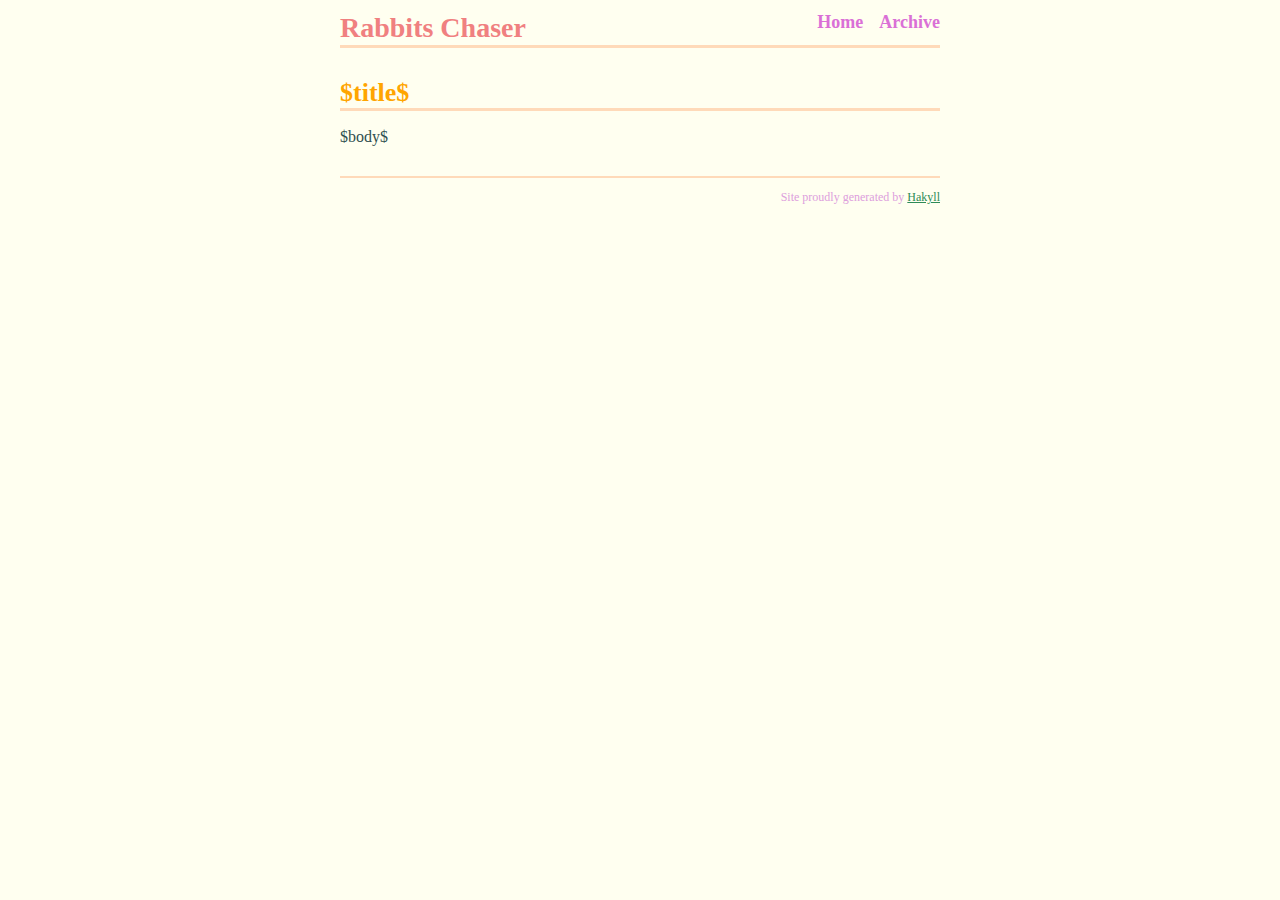
<file: templates/default.html>
<?xml version="1.0" encoding="UTF-8"?>
<!DOCTYPE html PUBLIC "-//W3C//DTD XHTML 1.0 Strict//EN"
"http://www.w3.org/TR/xhtml1/DTD/xhtml1-strict.dtd">
<html xmlns="http://www.w3.org/1999/xhtml" xml:lang="ja" lang="ja">
    <head>
        <meta http-equiv="Content-Type" content="text/html; charset=UTF-8" />
        <title>Rabbits chaser - $title$</title>
	<link rel="stylesheet" type="text/css" href="/css/default.css" />
        <link rel="stylesheet" type="text/css" href="/css/syntax.css" />
    </head>
    <body>
        <div id="header">
            <div id="logo">
                <a href="/">Rabbits Chaser</a>
            </div>
            <div id="navigation">
                <a href="/">Home</a>
                <a href="/archive.html">Archive</a>
            </div>
        </div>

        <div id="content">
            <h1>$title$</h1>

            $body$
        </div>
        <div id="footer">
            Site proudly generated by
            <a href="http://jaspervdj.be/hakyll">Hakyll</a>
        </div>
    </body>
</html>
</file>
<file: css/default.css>
body {
	/*color: #a9dbe0;*/
    color: darkslategray;
	/*background: #000060;*/
	background: ivory;
	font-size: 16px;
	margin: 0px auto 0px auto;
	width: 600px;
}

a {
	color: seagreen;
	text-decoration: underline;
}

a:visited {
	color: cadetblue;
	text-decoration: underline;
}

a:hover {
	color: dodgerblue;
	text-decoration: underline;
}

div#header {
	border-bottom: 3px solid peachpuff;
	margin-bottom: 30px;
	padding: 12px 0px 12px 0px;
}

div#logo a {
	/*color: #cc65ff;*/
    color: lightcoral;
	float: left;
	font-size: 28px;
	font-weight: bold;
	text-decoration: none;
}

div#header #navigation {
	text-align: right;
}

div#header #navigation a {
	/*color: #40e0d0;*/
    color: orchid;
	font-size: 18px;
	font-weight: bold;
	margin-left: 12px;
	text-decoration: none;
}

div#footer {
	border-top: solid 2px peachpuff;
	color: plum;
	font-size: 12px;
	margin-top: 30px;
	padding: 12px 0px 12px 0px;
	text-align: right;
}

h1 {
	font-size: 26px;
	border-bottom: solid 3px peachpuff;
	/*color: #00ced1;*/
    color: orange;
}

h2 {
	font-size: 24px;
    color: sandybrown;
    border-bottom: solid 2px peachpuff;
}

h3 {
    font-size: 20px;
    color: sandybrown;
}

div.info {
	color: orchid;
	font-size: 14px;
	font-style: italic;
}

li {
    list-style-type: none;
}

li:before {
    content: "✿ ";
    font-size: 12px;
    color: orchid;
}
</file>
<file: css/syntax.css>
/* Generated by pandoc. */
table.sourceCode {
    border-collapse: collapse;
    border-top: 1px solid lightgreen;
    border-left: 1px solid lightgreen;
    border-right: 1px solid lightgreen;
    border-bottom: 1px solid lightgreen;
}

table.sourceCode, tr.sourceCode, td.lineNumbers, td.sourceCode, table.sourceCode pre {
	margin: 0;
	padding: 0;
	vertical-align:
	baseline;
	background-color: honeydew;
	color: darkolivegreen
}
td.lineNumbers {
	border-right: 1px solid #AAAAAA;
	text-align: right;
	color: #AAAAAA;
	padding-right: 5px;
	padding-left: 5px;
}
td.sourceCode { padding-left: 5px; }
.sourceCode span.kw { color: mediumvioletred; /*font-weight: bold;*/ }
.sourceCode span.dt { color: tomato; }
.sourceCode span.dv { color: orange; }
.sourceCode span.bn { color: #40a070; }
.sourceCode span.fl { color: #40a070; }
.sourceCode span.ch { color: #4070a0; }
.sourceCode span.st { color: orange; }
.sourceCode span.co { color: #60a0b0; font-style: italic; }
.sourceCode span.ot { color: #ff4500; }
.sourceCode span.al { color: red; /*font-weight: bold;*/ }
.sourceCode span.fu { color: violet; }
.sourceCode span.re { }
.sourceCode span.er { color: red; font-weight: bold; }
</file>
